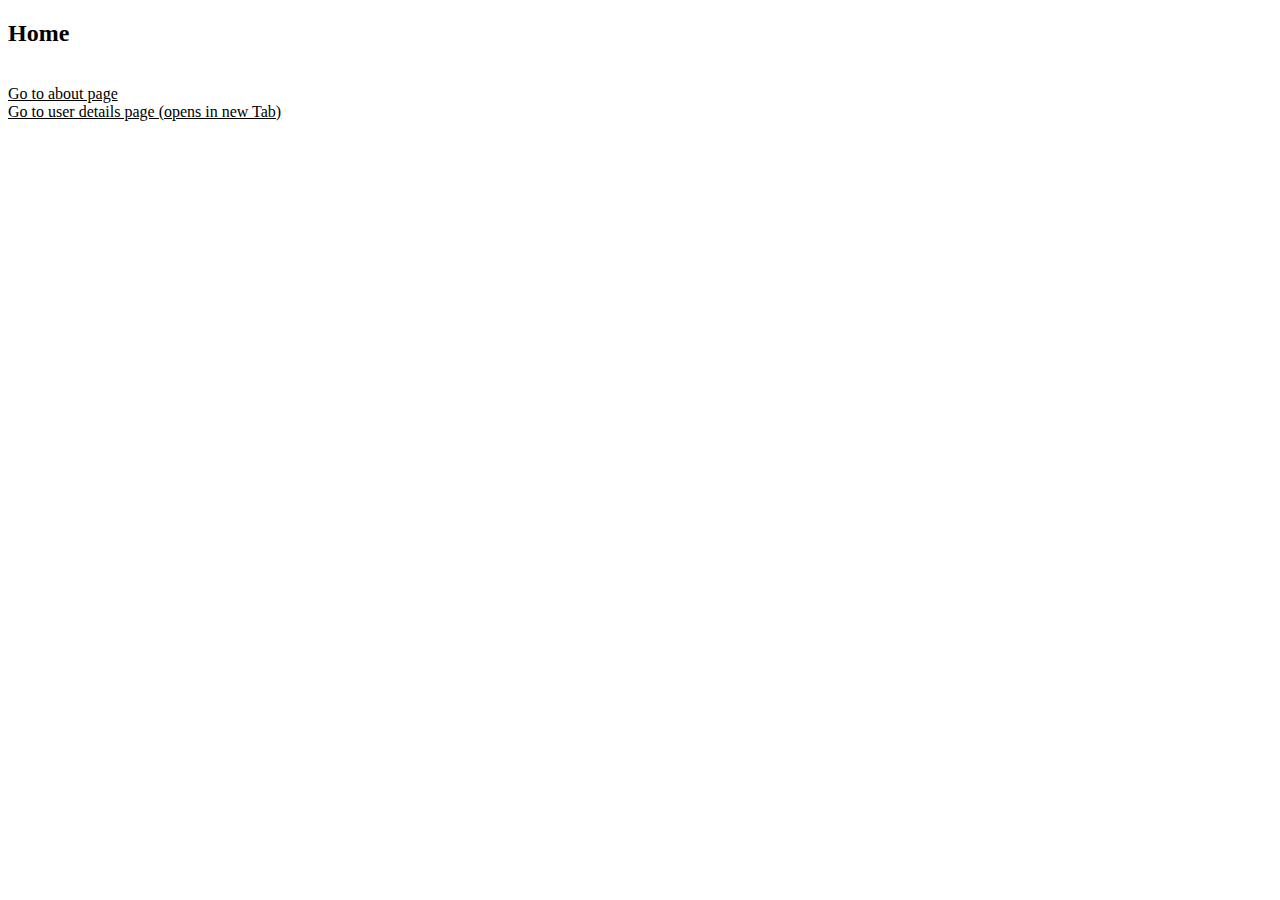
<file: examples/simple/index.html>
<!DOCTYPE html>
<html lang="en">

<head>
    <meta charset="UTF-8">
    <meta name="viewport" content="width=device-width, initial-scale=1.0">
    <meta http-equiv="X-UA-Compatible" content="ie=edge">
    <title>Compass.js – Simple Example</title>

    <style>
        [compass-link] {
            text-decoration: underline;
        }
        [compass-link]:hover {
            cursor: pointer;
        }
    </style>
</head>

<body>

    <!-- HOME -->
    <div route="/">
        <h2>Home</h2>
        <br>
        <span compass-link="/about">Go to about page</span>
        <br>
        <span compass-link="/details/user" new-tab>Go to user details page (opens in new Tab)</span>
    </div>

    <!-- ABOUT -->
    <div route="/about">
        <h2>About</h2>
        <br>
        <span compass-link="/">Go home</span>
        <br>
        <span compass-link="/details/user">Go to user details page</span>
    </div>

    <!-- USER DETAILS -->
    <div route="/details/user">
        <h2>User Information</h2>
        <br>
        <span compass-link="/">Go home</span>
        <br>
        <span compass-link="/about" new-tab>Go to about page (opens in new Tab)</span>
    </div>

    <!-- 404 PAGE -->
    <div route="/404">
        <h2>Not Found!</h2>
        <br>
        <span compass-link="/">Go home</span>
    </div>

    <script src="../../compass.js"></script>
</body>

</html>
</file>
